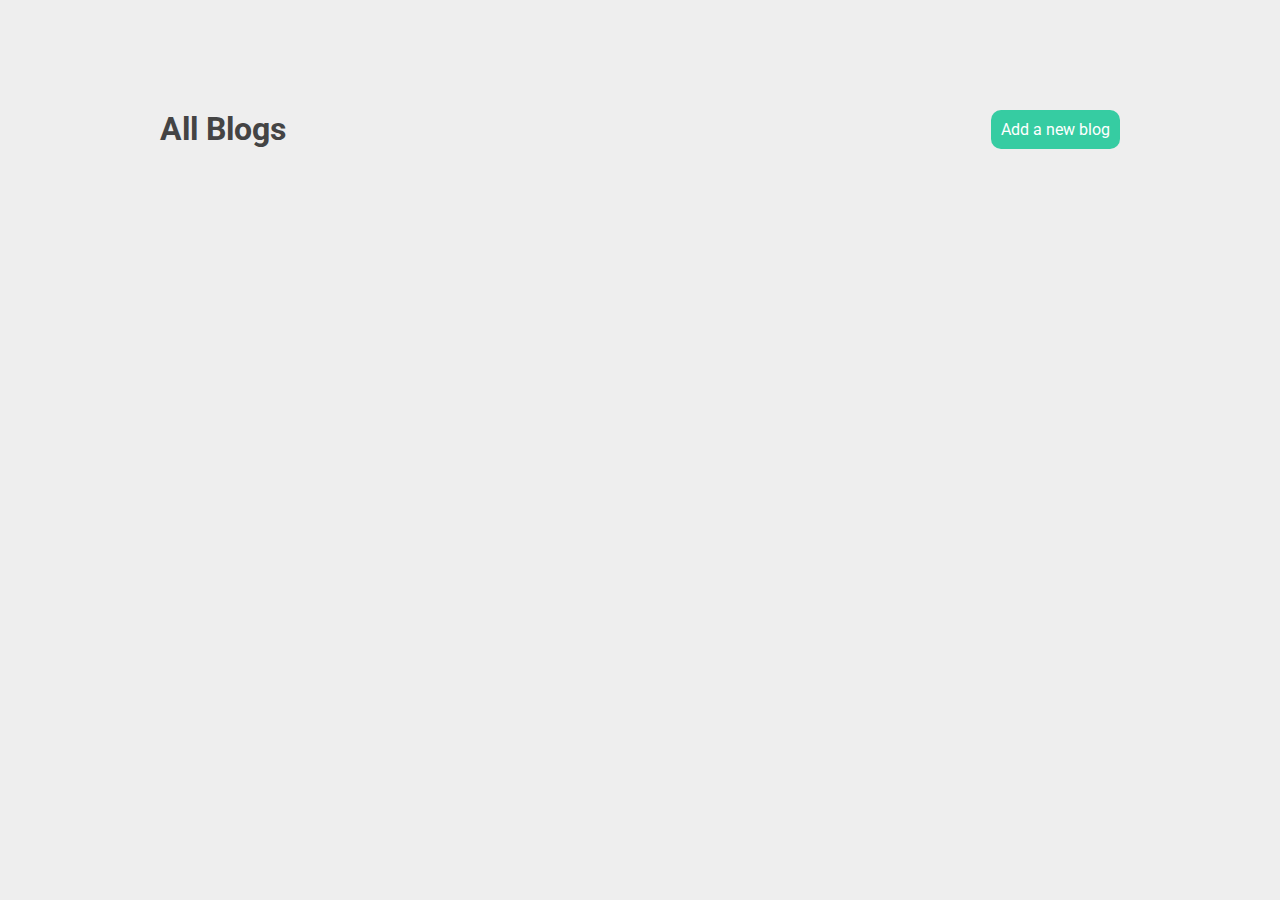
<file: index.html>
<!DOCTYPE html>
<html lang="en">
	<head>
		<meta charset="UTF-8" />
		<meta
			name="viewport"
			content="width=device-width, initial-scale=1.0"
		/>
		<link
			rel="stylesheet"
			href="./style.css"
		/>
		<title>JSON Server Posts App</title>
	</head>
	<body>
		<nav>
			<h1>All Blogs</h1>
			<a href="create.html">Add a new blog</a>
		</nav>

		<div class="blogs">
			<!-- Inject blogs here from js -->
		</div>

		<script src="./js/index.js"></script>
	</body>
</html>
</file>
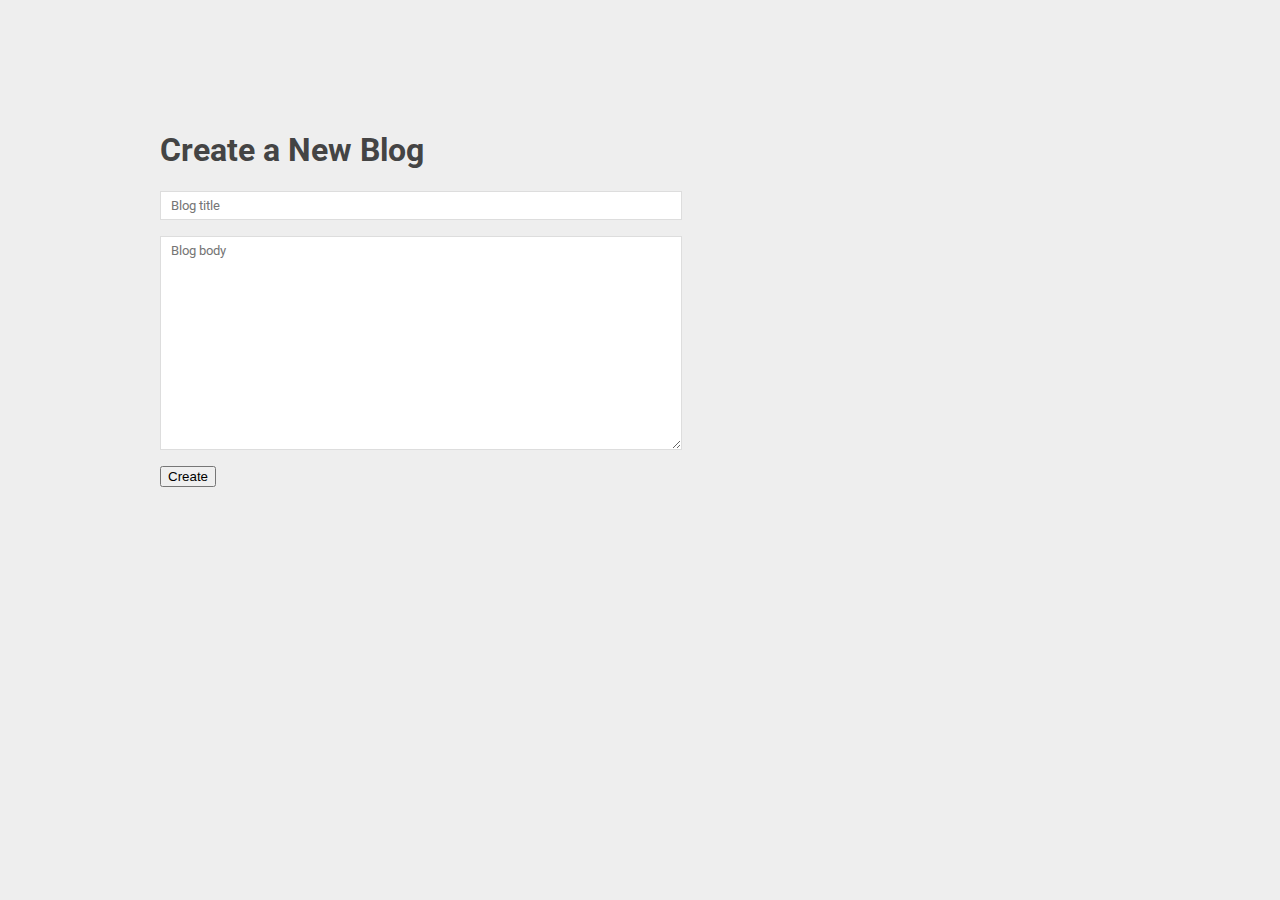
<file: create.html>
<!DOCTYPE html>
<html lang="en">
	<head>
		<meta charset="UTF-8" />
		<meta
			name="viewport"
			content="width=device-width, initial-scale=1.0"
		/>
		<link
			rel="stylesheet"
			href="./style.css"
		/>
		<title>JSON Server Posts App</title>
	</head>
	<body>
		<h1>Create a New Blog</h1>

		<form class="form">
			<input
				type="text"
				name="title"
				required
				placeholder="Blog title"
			/>
			<textarea
				name="body"
				required
				placeholder="Blog body"
				Blog
				body
			></textarea>
			<button type="submit">Create</button>
		</form>

		<script src="./js/create.js"></script>
	</body>
</html>
</file>
<file: style.css>
@import url('https://fonts.googleapis.com/css2?family=DM+Sans:opsz,wght@9..40,400;9..40,700&family=Roboto:wght@300;400;500;700&family=Space+Grotesk:wght@500&display=swap');

/* base styles */

body {
	background: #eee;
	font-family: 'Roboto';
	color: #444;
	max-width: 960px;
	margin: 100px auto;
	padding: 10px;
}

nav {
	display: flex;
	justify-content: space-between;
}

nav h1 {
	margin: 0;
}

nav a {
	color: #fff;
	text-decoration: none;
	background: #36cca2;
	padding: 10px;
	border-radius: 10px;
}

form {
	max-width: 500px;
}

input,
textarea {
	display: block;
	margin: 16px 0;
	padding: 6px 10px;
	width: 100%;
	border: 1px solid #ddd;
	font-family: 'Roboto';
}

textarea {
	min-height: 200px;
}

/* post link */

.post {
	padding: 16px;
	background: #cacaca;
	border-radius: 10px;
	margin: 20px 0;
}

.post h2 {
	margin: 0;
}

.post p {
	margin-top: 0;
}

.post a {
	color: #003b2b;
}
</file>
